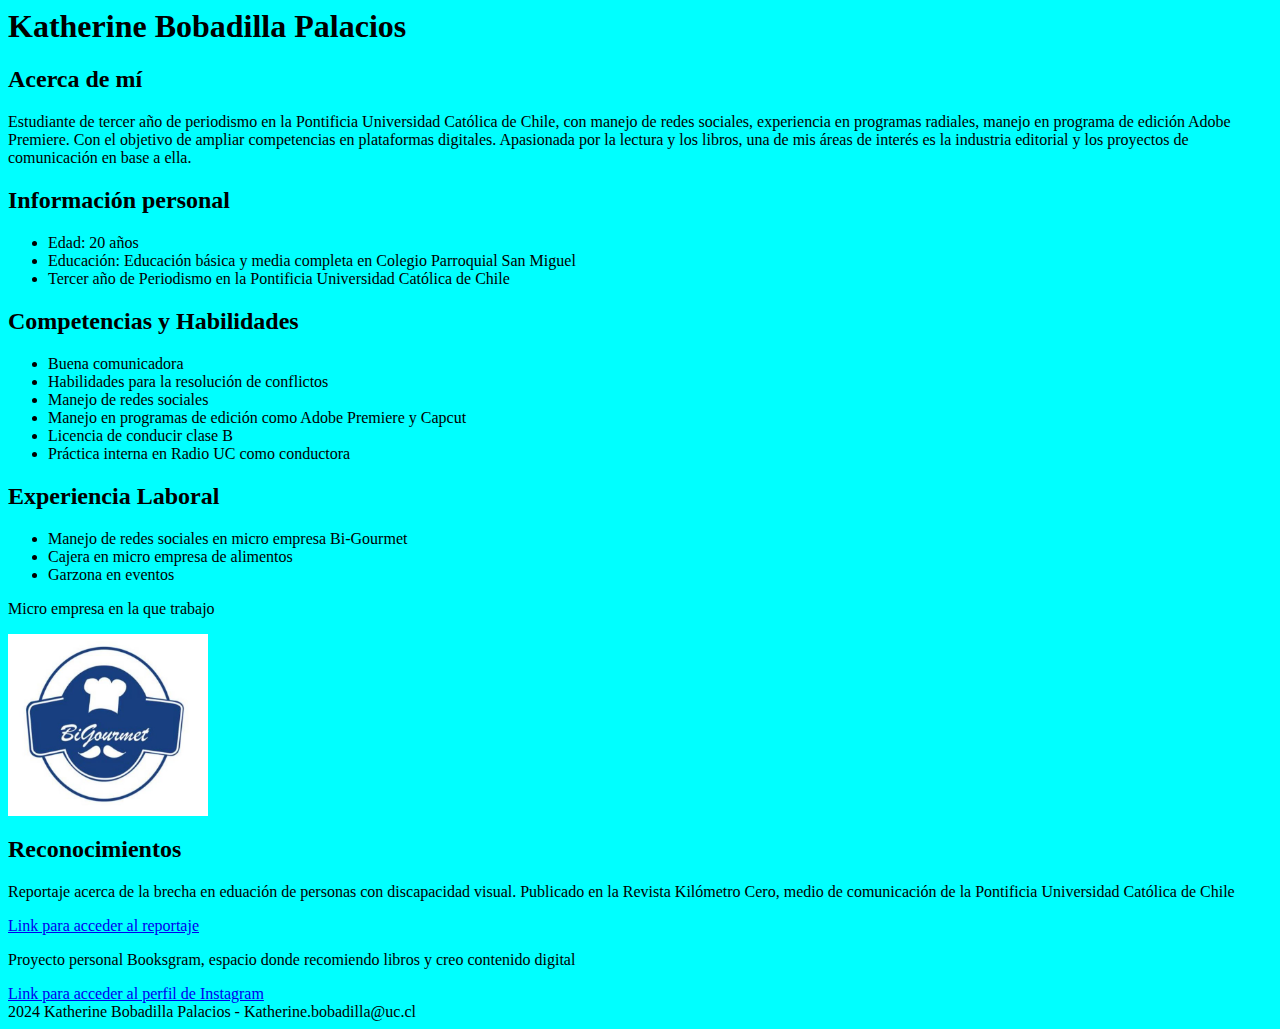
<file: docs/index.html>
<html>
<head>
    <title>Curriculum Katherine Bobadilla</title>
    <link href="estilo.css" rel="stylesheet" />
</head>
<body>
    <h1>Katherine Bobadilla Palacios</h1>

    <h2>Acerca de mí</h2>

    <p> Estudiante de tercer año de periodismo en la Pontificia Universidad Católica de Chile, 
        con manejo de redes sociales, experiencia en programas radiales, 
        manejo en programa de edición Adobe Premiere. Con el objetivo de ampliar competencias 
        en plataformas digitales. Apasionada por la lectura y los libros, una de mis áreas de interés 
        es la industria editorial y los proyectos de comunicación en base a ella. 
    </p>

    <h2> <b>
        Información personal</h2> </b>
        <ul>
            <li>Edad: 20 años </li>
            <li>Educación: Educación básica y media completa en Colegio Parroquial San Miguel </li>
            <li>Tercer año de Periodismo en la Pontificia Universidad Católica de Chile </li>
           
        </ul>

    <h2> <b>
         Competencias y Habilidades</h2> </b>
        <ul>
            <li>Buena comunicadora</li>
            <li>Habilidades para la resolución de conflictos</li>
            <li>Manejo de redes sociales</li>
            <li>Manejo en programas de edición como Adobe Premiere y Capcut</li>
            <li>Licencia de conducir clase B</li>
            <li>Práctica interna en Radio UC como conductora</li>
        </ul>

    <h2> <b>
        Experiencia Laboral</h2> </b>
        <ul>
               <li>Manejo de redes sociales en micro empresa Bi-Gourmet</li>
               <li>Cajera en micro empresa de alimentos</li>
               <li>Garzona en eventos</li>
        </ul>

</head>
<body>

    <p> Micro empresa en la que trabajo</p>
    <img src="Micro empresa de alimentos.jpg" alt="micro empresa" width="200" />

    <p id="grande" class="color-verde"></p>


    <h2> Reconocimientos</h2>

    <p> Reportaje acerca de la brecha en eduación de personas con
        discapacidad visual. Publicado en la Revista Kilómetro Cero, medio de comunicación de la 
        Pontificia Universidad Católica de Chile
    </p>
    <a href="https://kilometrocero.cl/2223-2/">
        Link para acceder al reportaje
    </a>

    <p> Proyecto personal Booksgram, 
        espacio donde recomiendo libros y creo contenido digital</p>

    <a href="https://www.instagram.com/katty.booksjournal?utm_source=ig_web_button_share_sheet&igsh=ZDNlZDc0MzIxNw==">
        Link para acceder al perfil de Instagram
    </a>

    
    <footer> 2024 Katherine Bobadilla Palacios - Katherine.bobadilla@uc.cl</footer>

</body>
</html>
</file>
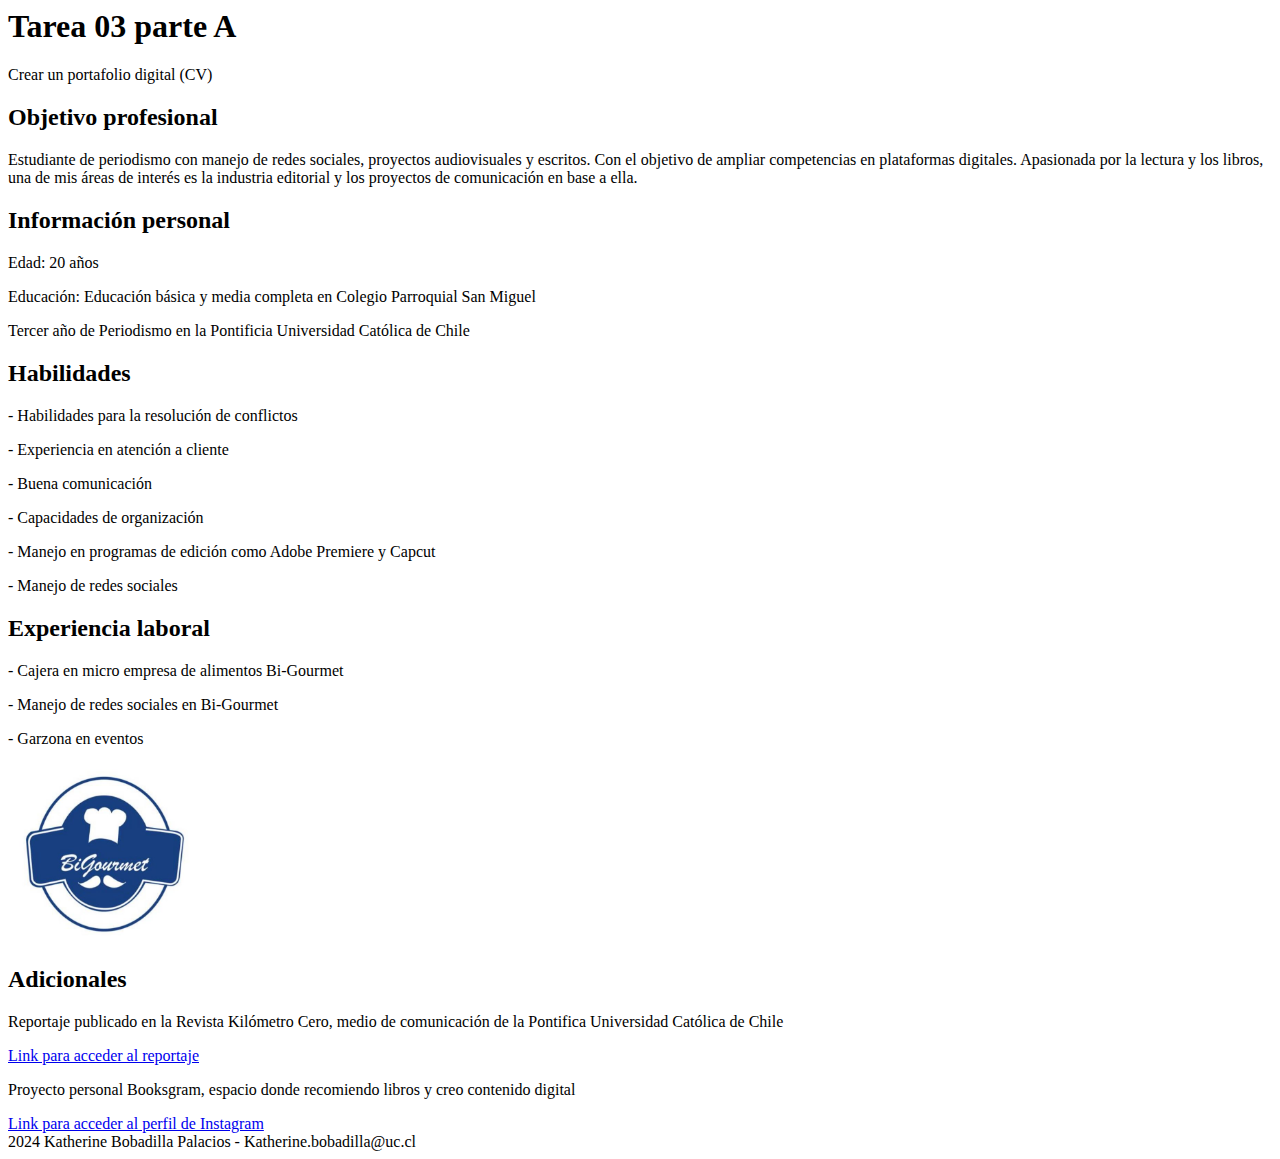
<file: docs/Index prueba clase.html>
<html>
<head>
    <title>Curriculum Katherine Bobadilla</title>
</head>
<body>
    <h1>Tarea 03 parte A</h1>
    <p> Crear un portafolio digital (CV)</p>

    <h2>Objetivo profesional</h2>

    <p> Estudiante de periodismo con manejo de redes sociales, proyectos audiovisuales y escritos. Con el
        objetivo de ampliar competencias en plataformas digitales. Apasionada por la lectura y los libros, 
        una de mis áreas de interés es la industria editorial y los proyectos de comunicación en base a ella. 
    </p>

    <h2> Información personal</h2>

    <p> Edad: 20 años</p>
        
    <p> Educación: Educación básica y media completa en Colegio Parroquial San Miguel</p>
        
    <p> Tercer año de Periodismo en la Pontificia Universidad Católica de Chile</p>

    <h2> Habilidades</h2>
    
    <p> - Habilidades para la resolución de conflictos</p>
    <p> - Experiencia en atención a cliente</p>
    <p> - Buena comunicación</p>
    <p> - Capacidades de organización</p>
    <p> - Manejo en programas de edición como Adobe Premiere y Capcut</p>
    <p> - Manejo de redes sociales</p>


     <h2> Experiencia laboral</h2>

    <p> - Cajera en micro empresa de alimentos Bi-Gourmet</p>
    <p> - Manejo de redes sociales en Bi-Gourmet</p>
    <p> - Garzona en eventos</p>

</head>
<body>
    
    <img src="Micro empresa de alimentos.jpg" alt="micro empresa" width="200" />


    <h2> Adicionales</h2>

    <p> Reportaje publicado en la Revista Kilómetro Cero, medio de comunicación de la 
        Pontifica Universidad Católica de Chile
    </p>
    <a href="https://kilometrocero.cl/2223-2/">
        Link para acceder al reportaje
    </a>

    <p> Proyecto personal Booksgram, espacio donde recomiendo libros y creo contenido digital</p>

    <a href="https://www.instagram.com/katty.booksjournal?utm_source=ig_web_button_share_sheet&igsh=ZDNlZDc0MzIxNw==">
        Link para acceder al perfil de Instagram
    </a>

    
    <footer> 2024 Katherine Bobadilla Palacios - Katherine.bobadilla@uc.cl</footer>

</body>
</html>
</file>
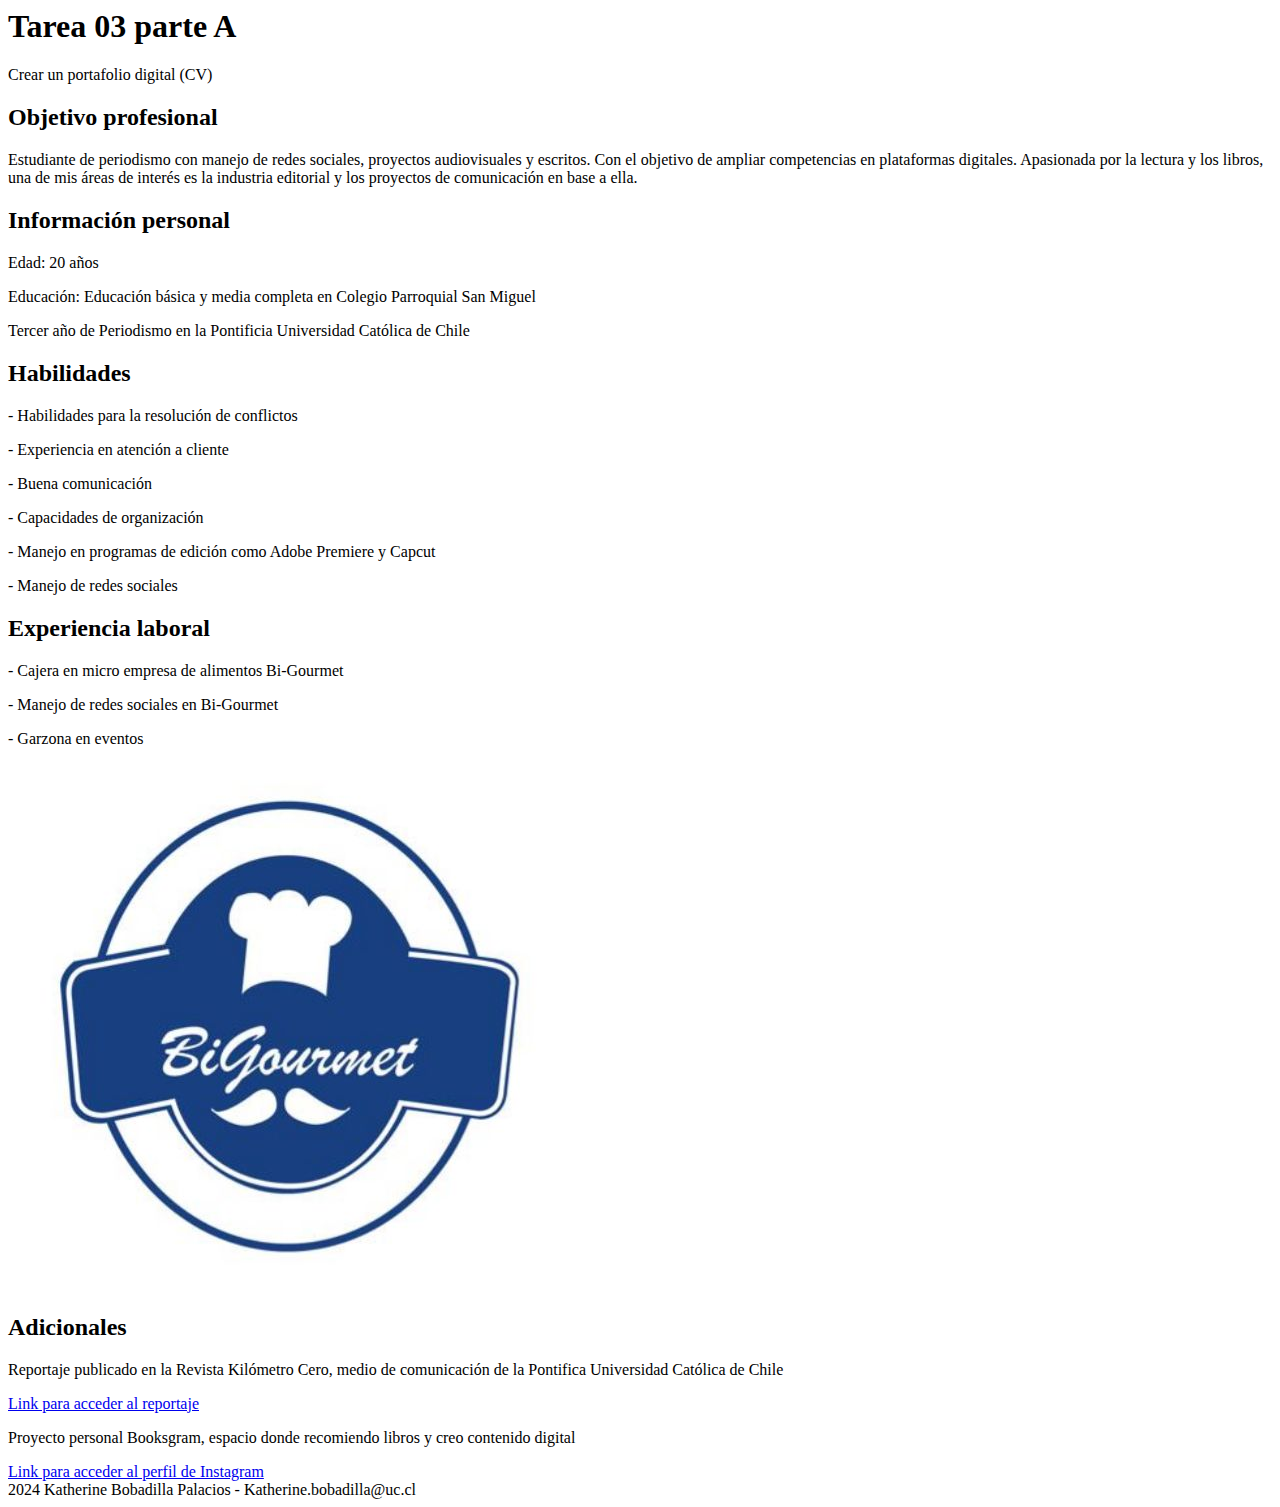
<file: Tarea 3/Tarea 03 Katherine Bobadilla.html>
<html>
<head>
    <title>Curriculum Katherine Bobadilla</title>
</head>
<body>
    <h1>Tarea 03 parte A</h1>
    <p> Crear un portafolio digital (CV)</p>

    <h2>Objetivo profesional</h2>

    <p> Estudiante de periodismo con manejo de redes sociales, proyectos audiovisuales y escritos. Con el
        objetivo de ampliar competencias en plataformas digitales. Apasionada por la lectura y los libros, 
        una de mis áreas de interés es la industria editorial y los proyectos de comunicación en base a ella. 
    </p>

    <h2> Información personal</h2>

    <p> Edad: 20 años</p>
        
    <p> Educación: Educación básica y media completa en Colegio Parroquial San Miguel</p>
        
    <p> Tercer año de Periodismo en la Pontificia Universidad Católica de Chile</p>

    <h2> Habilidades</h2>
    
    <p> - Habilidades para la resolución de conflictos</p>
    <p> - Experiencia en atención a cliente</p>
    <p> - Buena comunicación</p>
    <p> - Capacidades de organización</p>
    <p> - Manejo en programas de edición como Adobe Premiere y Capcut</p>
    <p> - Manejo de redes sociales</p>


     <h2> Experiencia laboral</h2>

    <p> - Cajera en micro empresa de alimentos Bi-Gourmet</p>
    <p> - Manejo de redes sociales en Bi-Gourmet</p>
    <p> - Garzona en eventos</p>

</head>
<body>
    
    <img src="Imagenes/Micro empresa de alimentos.jpg" alt="Imagen de Micro empresa en la que trabajo">


    <h2> Adicionales</h2>

    <p> Reportaje publicado en la Revista Kilómetro Cero, medio de comunicación de la 
        Pontifica Universidad Católica de Chile
    </p>
    <a href="https://kilometrocero.cl/2223-2/">
        Link para acceder al reportaje
    </a>

    <p> Proyecto personal Booksgram, espacio donde recomiendo libros y creo contenido digital</p>

    <a href="https://www.instagram.com/katty.booksjournal?utm_source=ig_web_button_share_sheet&igsh=ZDNlZDc0MzIxNw==">
        Link para acceder al perfil de Instagram
    </a>

    
    <footer> 2024 Katherine Bobadilla Palacios - Katherine.bobadilla@uc.cl</footer>

</body>
</html>
</file>
<file: docs/estilo.css>
body{
    background-color: aqua;
}

.color-verde{
    color: greenyellow
}

#grande{
    font-size: 20px;
}
</file>
